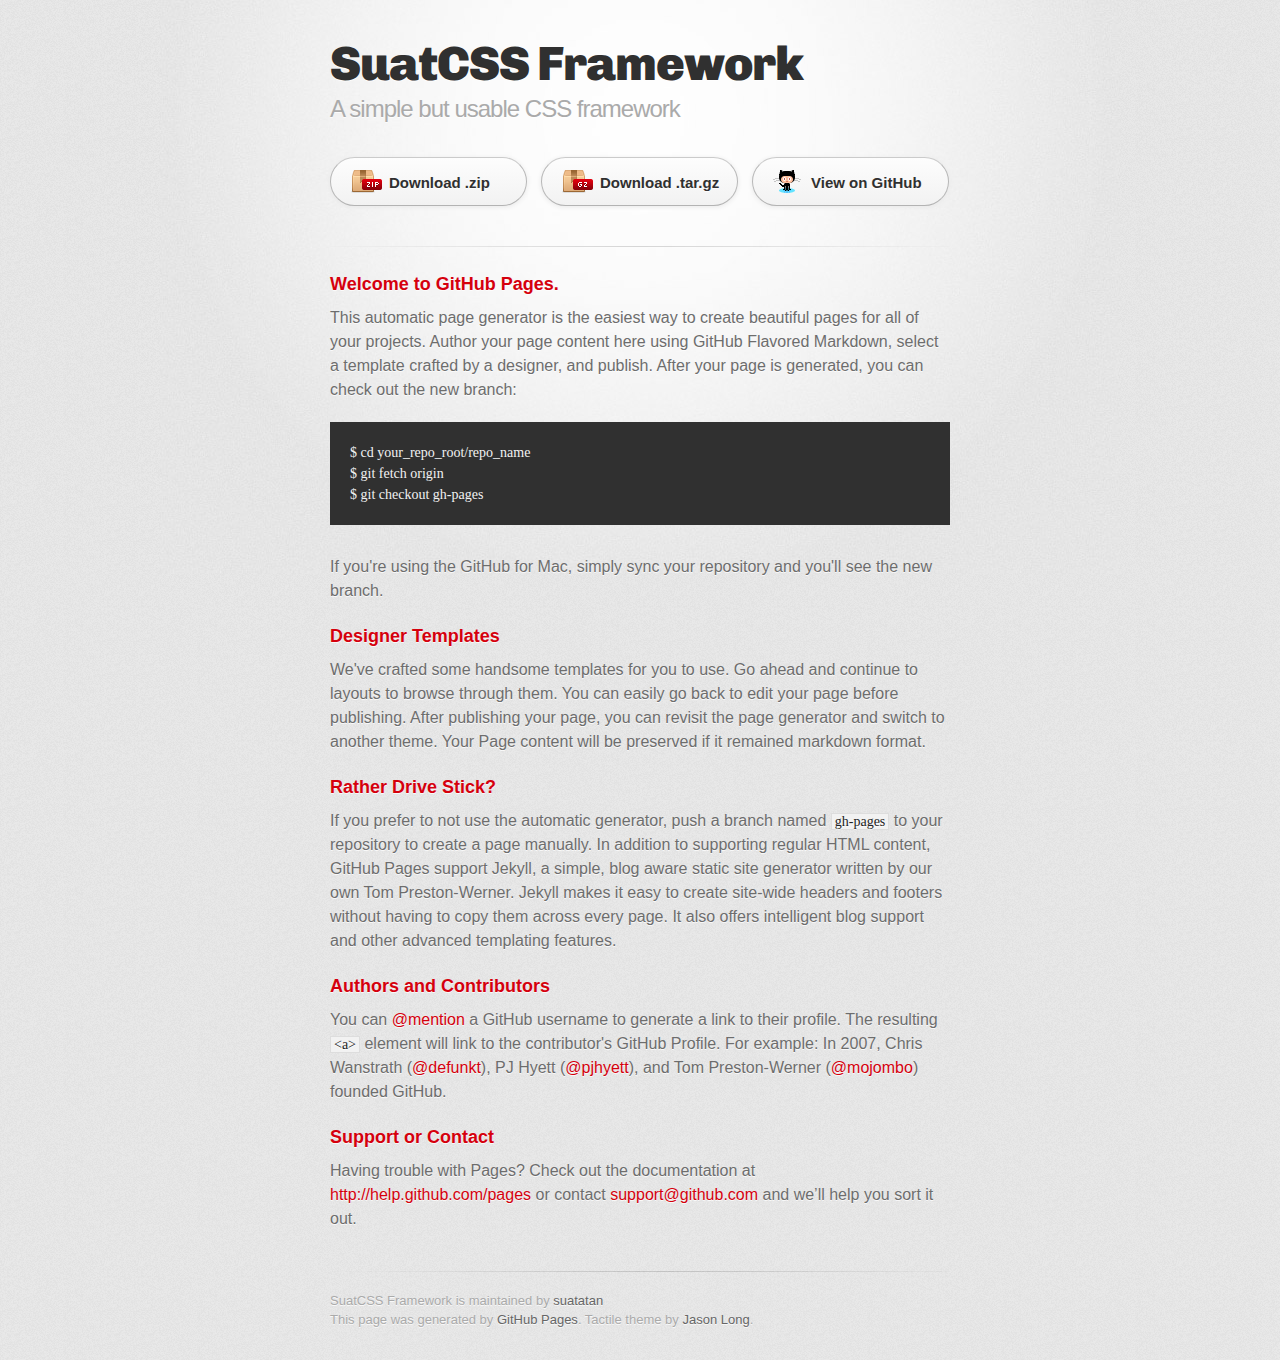
<file: index.html>
<!DOCTYPE html>
<html>
  <head>
    <meta charset='utf-8'>
    <meta http-equiv="X-UA-Compatible" content="chrome=1">
    <link href='https://fonts.googleapis.com/css?family=Chivo:900' rel='stylesheet' type='text/css'>
    <link rel="stylesheet" type="text/css" href="stylesheets/stylesheet.css" media="screen" />
    <link rel="stylesheet" type="text/css" href="stylesheets/pygment_trac.css" media="screen" />
    <link rel="stylesheet" type="text/css" href="stylesheets/print.css" media="print" />
    <!--[if lt IE 9]>
    <script src="//html5shiv.googlecode.com/svn/trunk/html5.js"></script>
    <![endif]-->
    <title>SuatCSS Framework by suatatan</title>
  </head>

  <body>
    <div id="container">
      <div class="inner">

        <header>
          <h1>SuatCSS Framework</h1>
          <h2>A simple but usable CSS framework</h2>
        </header>

        <section id="downloads" class="clearfix">
          <a href="https://github.com/suatatan/suatcss/zipball/master" id="download-zip" class="button"><span>Download .zip</span></a>
          <a href="https://github.com/suatatan/suatcss/tarball/master" id="download-tar-gz" class="button"><span>Download .tar.gz</span></a>
          <a href="https://github.com/suatatan/suatcss" id="view-on-github" class="button"><span>View on GitHub</span></a>
        </section>

        <hr>

        <section id="main_content">
          <h3>
<a name="welcome-to-github-pages" class="anchor" href="#welcome-to-github-pages"><span class="octicon octicon-link"></span></a>Welcome to GitHub Pages.</h3>

<p>This automatic page generator is the easiest way to create beautiful pages for all of your projects. Author your page content here using GitHub Flavored Markdown, select a template crafted by a designer, and publish. After your page is generated, you can check out the new branch:</p>

<pre><code>$ cd your_repo_root/repo_name
$ git fetch origin
$ git checkout gh-pages
</code></pre>

<p>If you're using the GitHub for Mac, simply sync your repository and you'll see the new branch.</p>

<h3>
<a name="designer-templates" class="anchor" href="#designer-templates"><span class="octicon octicon-link"></span></a>Designer Templates</h3>

<p>We've crafted some handsome templates for you to use. Go ahead and continue to layouts to browse through them. You can easily go back to edit your page before publishing. After publishing your page, you can revisit the page generator and switch to another theme. Your Page content will be preserved if it remained markdown format.</p>

<h3>
<a name="rather-drive-stick" class="anchor" href="#rather-drive-stick"><span class="octicon octicon-link"></span></a>Rather Drive Stick?</h3>

<p>If you prefer to not use the automatic generator, push a branch named <code>gh-pages</code> to your repository to create a page manually. In addition to supporting regular HTML content, GitHub Pages support Jekyll, a simple, blog aware static site generator written by our own Tom Preston-Werner. Jekyll makes it easy to create site-wide headers and footers without having to copy them across every page. It also offers intelligent blog support and other advanced templating features.</p>

<h3>
<a name="authors-and-contributors" class="anchor" href="#authors-and-contributors"><span class="octicon octicon-link"></span></a>Authors and Contributors</h3>

<p>You can <a href="https://github.com/blog/821" class="user-mention">@mention</a> a GitHub username to generate a link to their profile. The resulting <code>&lt;a&gt;</code> element will link to the contributor's GitHub Profile. For example: In 2007, Chris Wanstrath (<a href="https://github.com/defunkt" class="user-mention">@defunkt</a>), PJ Hyett (<a href="https://github.com/pjhyett" class="user-mention">@pjhyett</a>), and Tom Preston-Werner (<a href="https://github.com/mojombo" class="user-mention">@mojombo</a>) founded GitHub.</p>

<h3>
<a name="support-or-contact" class="anchor" href="#support-or-contact"><span class="octicon octicon-link"></span></a>Support or Contact</h3>

<p>Having trouble with Pages? Check out the documentation at <a href="http://help.github.com/pages">http://help.github.com/pages</a> or contact <a href="mailto:support@github.com">support@github.com</a> and we’ll help you sort it out.</p>
        </section>

        <footer>
          SuatCSS Framework is maintained by <a href="https://github.com/suatatan">suatatan</a><br>
          This page was generated by <a href="http://pages.github.com">GitHub Pages</a>. Tactile theme by <a href="https://twitter.com/jasonlong">Jason Long</a>.
        </footer>

        
      </div>
    </div>
  </body>
</html>
</file>
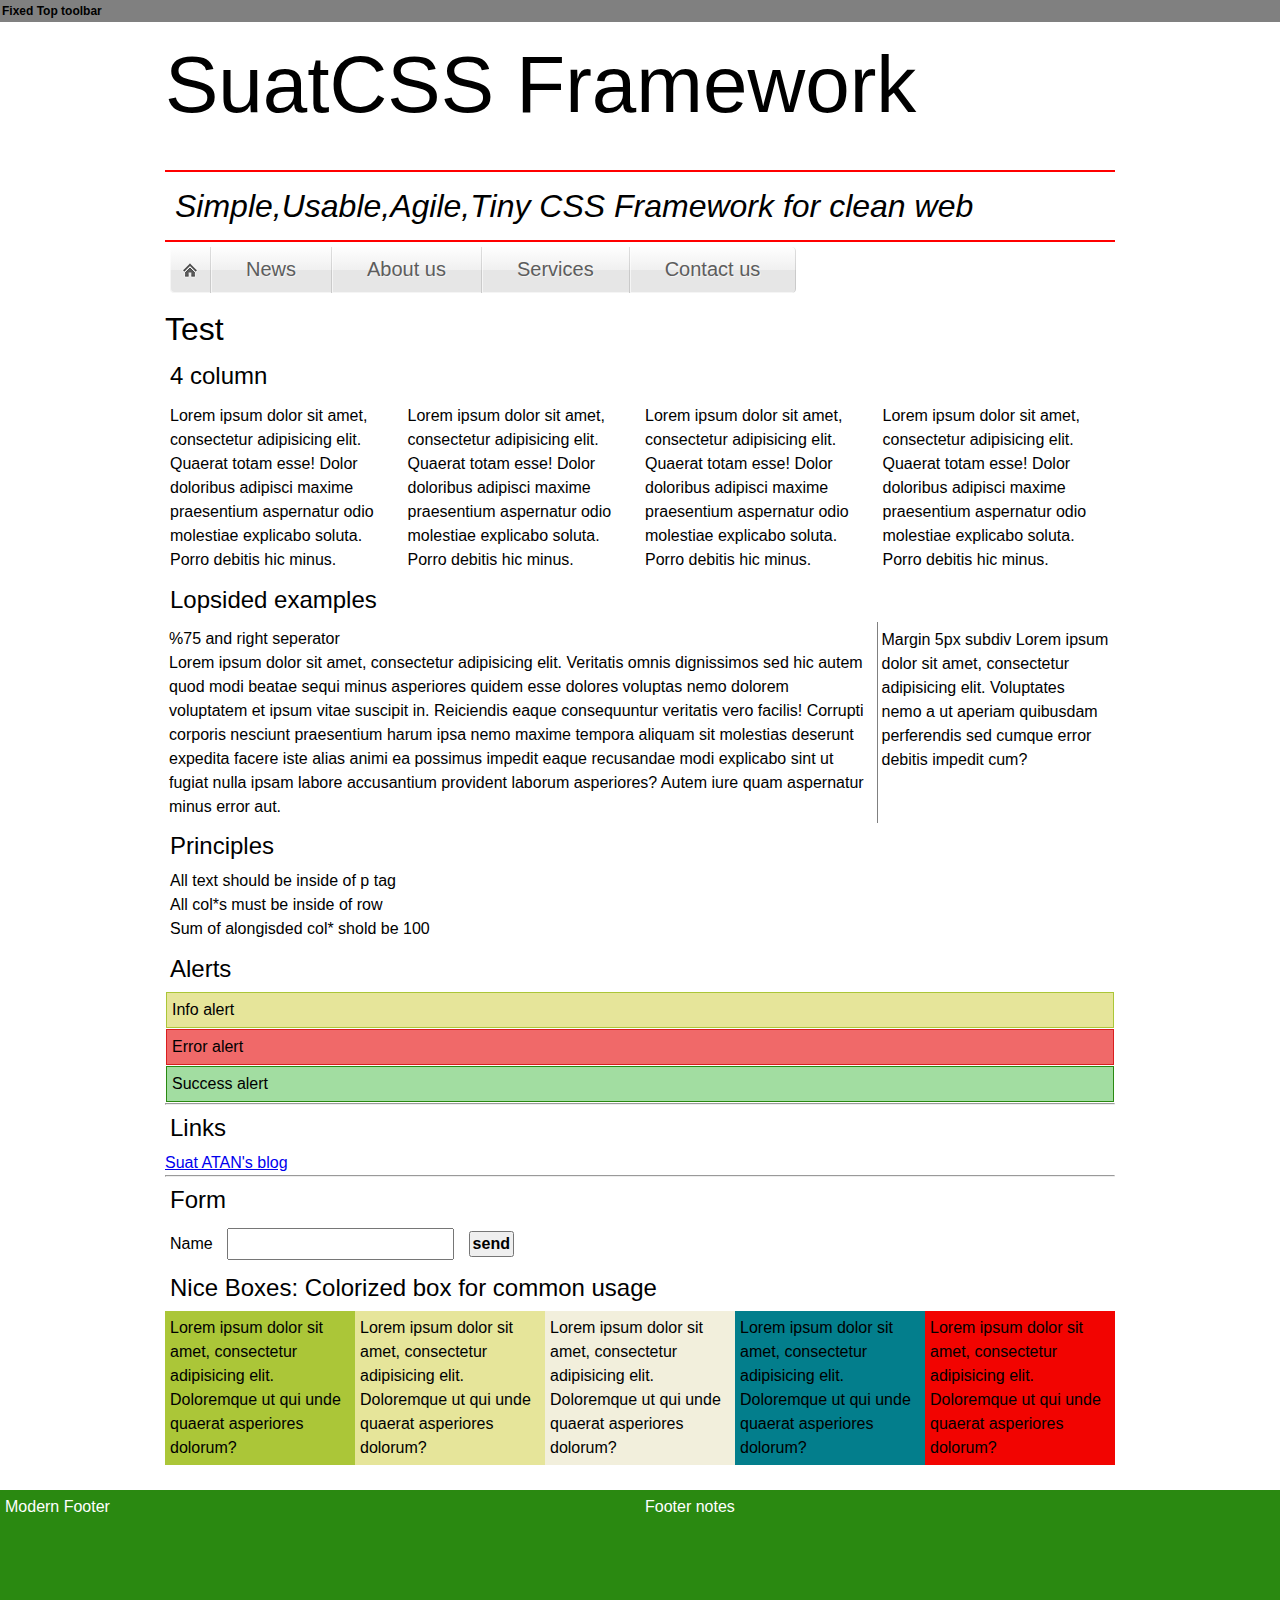
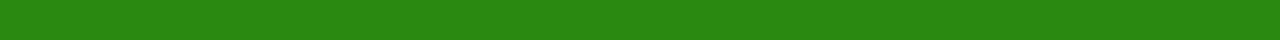
<file: test.html>
<!doctype html>
<html lang="tr">
	<link rel="stylesheet" href="framework.css" type="text/css" media="screen" title="no title" charset="utf-8"/>

	<head>
		<meta charset="UTF-8" />
		<title>Test</title>
	</head>
	<body class="su-themes-clean">

		<!--Top toolbar-->
		<div class="su-elements-toptoolbar">
			Fixed Top toolbar
		</div>

		<div class="su-backbone-w950">

			<div class="su-pagetitle-arabesque">
				SuatCSS Framework
			</div>
			<div class="su-pagetitle-intro">
				Simple,Usable,Agile,Tiny CSS Framework for clean web
			</div>
			
			
			<nav>
            <ul class="su-menu-hormenu-fancy">
                <li id="home"><a href="#" class="homeIcon">Home</a></li>
                <li id="news"><a href="#">News</a></li>
                <li id="about"><a href="#">About us</a></li>
                <li id="services"><a href="#">Services</a></li>
                <li id="contact"><a href="#">Contact us</a></li>
            </ul>
        </nav>
			
			

			<h1>Test</h1>

			<div class="su-backbone-row">
				<h2>4 column</h2>
				<div class="su-backbone-col25">
					<p>
						Lorem ipsum dolor sit amet, consectetur adipisicing elit. Quaerat totam esse! Dolor doloribus adipisci maxime praesentium aspernatur odio molestiae explicabo soluta. Porro debitis hic minus.
					</p>
				</div>
				<div class="su-backbone-col25">
					<p>
						Lorem ipsum dolor sit amet, consectetur adipisicing elit. Quaerat totam esse! Dolor doloribus adipisci maxime praesentium aspernatur odio molestiae explicabo soluta. Porro debitis hic minus.
					</p>
				</div>
				<div class="su-backbone-col25">
					<p>
						Lorem ipsum dolor sit amet, consectetur adipisicing elit. Quaerat totam esse! Dolor doloribus adipisci maxime praesentium aspernatur odio molestiae explicabo soluta. Porro debitis hic minus.
					</p>
				</div>
				<div class="su-backbone-col25">
					<p>
						Lorem ipsum dolor sit amet, consectetur adipisicing elit. Quaerat totam esse! Dolor doloribus adipisci maxime praesentium aspernatur odio molestiae explicabo soluta. Porro debitis hic minus.
					</p>
				</div>
			</div>

			<div class="su-backbone-row">
				<h2>Lopsided examples</h2>
				<div class="su-backbone-col75 su-backbone-seper">
					<p>
						%75 and right seperator
						<br />
						Lorem ipsum dolor sit amet, consectetur adipisicing elit. Veritatis omnis dignissimos sed hic autem quod modi beatae sequi minus asperiores quidem esse dolores voluptas nemo dolorem voluptatem et ipsum vitae suscipit in. Reiciendis eaque consequuntur veritatis vero facilis! Corrupti corporis nesciunt praesentium harum ipsa nemo maxime tempora aliquam sit molestias deserunt expedita facere iste alias animi ea possimus impedit eaque recusandae modi explicabo sint ut fugiat nulla ipsam labore accusantium provident laborum asperiores? Autem iure quam aspernatur minus error aut.
					</p>
				</div>
				<div class="su-backbone-col25">
					<p>
						Margin 5px subdiv Lorem ipsum dolor sit amet, consectetur adipisicing elit. Voluptates nemo a ut aperiam quibusdam perferendis sed cumque error debitis impedit cum?
					</p>
				</div>
			</div>

			<div class="su-backbone-row">
				<h2>Principles</h2>

				<ul>
					<li>
						All text should be inside of p tag
					</li>
					<li>
						All col*s must be inside of row
					</li>
					<li>
						Sum of alongisded col* shold be 100
					</li>
				</ul>

			</div>

			<div class="su-backbone-row">
				<h2>Alerts</h2>
				<div class="su-alert-inf">
					Info alert
				</div>
				<div class="su-alert-err">
					Error alert
				</div>
				<div class="su-alert-suc">
					Success alert
				</div>
				<hr />
				<h2>Links</h2>
				<a href="http://www.suatatan.com">Suat ATAN's blog</a>
				<hr />
				<h2>Form</h2>
				<form action="test_submit" method="get" accept-charset="utf-8">
					<label>Name</label>
					<input type="text" />
					<input type="button"  value="send" />
				</form>
			</div>

			<div class="su-backbone-row">
				<h2>Nice Boxes: Colorized box for common usage</h2>
				<div class="su-backbone-col20 su-nicebox-garden">
					<p>
						Lorem ipsum dolor sit amet, consectetur adipisicing elit. Doloremque ut qui unde quaerat asperiores dolorum?
					</p>
				</div>

				<div class="su-backbone-col20 su-nicebox-wheat">
					<p>
						Lorem ipsum dolor sit amet, consectetur adipisicing elit. Doloremque ut qui unde quaerat asperiores dolorum?
					</p>
				</div>

				<div class="su-backbone-col20 su-nicebox-milk">
					<p>
						Lorem ipsum dolor sit amet, consectetur adipisicing elit. Doloremque ut qui unde quaerat asperiores dolorum?
					</p>
				</div>

				<div class="su-backbone-col20 su-nicebox-night">
					<p>
						Lorem ipsum dolor sit amet, consectetur adipisicing elit. Doloremque ut qui unde quaerat asperiores dolorum?
					</p>
				</div>

				<div class="su-backbone-col20 su-nicebox-apple">
					<p>
						Lorem ipsum dolor sit amet, consectetur adipisicing elit. Doloremque ut qui unde quaerat asperiores dolorum?
					</p>
				</div>
			</div>
		</div>
		
		<!--Footer-->
			<div class="su-elements-modernfooter">
				<div class="su-backbone-col50"><p>Modern Footer</p></div>
				<div class="su-backbone-col50"><p>Footer notes</p></div>
			</div>

	</body>
</html>
</file>
<file: stylesheets/pygment_trac.css>
.highlight  { background: #ffffff; }
.highlight .c { color: #999988; font-style: italic } /* Comment */
.highlight .err { color: #a61717; background-color: #e3d2d2 } /* Error */
.highlight .k { font-weight: bold } /* Keyword */
.highlight .o { font-weight: bold } /* Operator */
.highlight .cm { color: #999988; font-style: italic } /* Comment.Multiline */
.highlight .cp { color: #999999; font-weight: bold } /* Comment.Preproc */
.highlight .c1 { color: #999988; font-style: italic } /* Comment.Single */
.highlight .cs { color: #999999; font-weight: bold; font-style: italic } /* Comment.Special */
.highlight .gd { color: #000000; background-color: #ffdddd } /* Generic.Deleted */
.highlight .gd .x { color: #000000; background-color: #ffaaaa } /* Generic.Deleted.Specific */
.highlight .ge { font-style: italic } /* Generic.Emph */
.highlight .gr { color: #aa0000 } /* Generic.Error */
.highlight .gh { color: #999999 } /* Generic.Heading */
.highlight .gi { color: #000000; background-color: #ddffdd } /* Generic.Inserted */
.highlight .gi .x { color: #000000; background-color: #aaffaa } /* Generic.Inserted.Specific */
.highlight .go { color: #888888 } /* Generic.Output */
.highlight .gp { color: #555555 } /* Generic.Prompt */
.highlight .gs { font-weight: bold } /* Generic.Strong */
.highlight .gu { color: #800080; font-weight: bold; } /* Generic.Subheading */
.highlight .gt { color: #aa0000 } /* Generic.Traceback */
.highlight .kc { font-weight: bold } /* Keyword.Constant */
.highlight .kd { font-weight: bold } /* Keyword.Declaration */
.highlight .kn { font-weight: bold } /* Keyword.Namespace */
.highlight .kp { font-weight: bold } /* Keyword.Pseudo */
.highlight .kr { font-weight: bold } /* Keyword.Reserved */
.highlight .kt { color: #445588; font-weight: bold } /* Keyword.Type */
.highlight .m { color: #009999 } /* Literal.Number */
.highlight .s { color: #d14 } /* Literal.String */
.highlight .na { color: #008080 } /* Name.Attribute */
.highlight .nb { color: #0086B3 } /* Name.Builtin */
.highlight .nc { color: #445588; font-weight: bold } /* Name.Class */
.highlight .no { color: #008080 } /* Name.Constant */
.highlight .ni { color: #800080 } /* Name.Entity */
.highlight .ne { color: #990000; font-weight: bold } /* Name.Exception */
.highlight .nf { color: #990000; font-weight: bold } /* Name.Function */
.highlight .nn { color: #555555 } /* Name.Namespace */
.highlight .nt { color: #000080 } /* Name.Tag */
.highlight .nv { color: #008080 } /* Name.Variable */
.highlight .ow { font-weight: bold } /* Operator.Word */
.highlight .w { color: #bbbbbb } /* Text.Whitespace */
.highlight .mf { color: #009999 } /* Literal.Number.Float */
.highlight .mh { color: #009999 } /* Literal.Number.Hex */
.highlight .mi { color: #009999 } /* Literal.Number.Integer */
.highlight .mo { color: #009999 } /* Literal.Number.Oct */
.highlight .sb { color: #d14 } /* Literal.String.Backtick */
.highlight .sc { color: #d14 } /* Literal.String.Char */
.highlight .sd { color: #d14 } /* Literal.String.Doc */
.highlight .s2 { color: #d14 } /* Literal.String.Double */
.highlight .se { color: #d14 } /* Literal.String.Escape */
.highlight .sh { color: #d14 } /* Literal.String.Heredoc */
.highlight .si { color: #d14 } /* Literal.String.Interpol */
.highlight .sx { color: #d14 } /* Literal.String.Other */
.highlight .sr { color: #009926 } /* Literal.String.Regex */
.highlight .s1 { color: #d14 } /* Literal.String.Single */
.highlight .ss { color: #990073 } /* Literal.String.Symbol */
.highlight .bp { color: #999999 } /* Name.Builtin.Pseudo */
.highlight .vc { color: #008080 } /* Name.Variable.Class */
.highlight .vg { color: #008080 } /* Name.Variable.Global */
.highlight .vi { color: #008080 } /* Name.Variable.Instance */
.highlight .il { color: #009999 } /* Literal.Number.Integer.Long */

.type-csharp .highlight .k { color: #0000FF }
.type-csharp .highlight .kt { color: #0000FF }
.type-csharp .highlight .nf { color: #000000; font-weight: normal }
.type-csharp .highlight .nc { color: #2B91AF }
.type-csharp .highlight .nn { color: #000000 }
.type-csharp .highlight .s { color: #A31515 }
.type-csharp .highlight .sc { color: #A31515 }
</file>
<file: stylesheets/print.css>
html, body, div, span, applet, object, iframe,
h1, h2, h3, h4, h5, h6, p, blockquote, pre,
a, abbr, acronym, address, big, cite, code,
del, dfn, em, img, ins, kbd, q, s, samp,
small, strike, strong, sub, sup, tt, var,
b, u, i, center,
dl, dt, dd, ol, ul, li,
fieldset, form, label, legend,
table, caption, tbody, tfoot, thead, tr, th, td,
article, aside, canvas, details, embed, 
figure, figcaption, footer, header, hgroup, 
menu, nav, output, ruby, section, summary,
time, mark, audio, video {
  margin: 0;
  padding: 0;
  border: 0;
  font-size: 100%;
  font: inherit;
  vertical-align: baseline;
}
/* HTML5 display-role reset for older browsers */
article, aside, details, figcaption, figure, 
footer, header, hgroup, menu, nav, section {
  display: block;
}
body {
  line-height: 1;
}
ol, ul {
  list-style: none;
}
blockquote, q {
  quotes: none;
}
blockquote:before, blockquote:after,
q:before, q:after {
  content: '';
  content: none;
}
table {
  border-collapse: collapse;
  border-spacing: 0;
}
body {
  font-size: 13px;
  line-height: 1.5; 
  font-family: 'Helvetica Neue', Helvetica, Arial, serif;
  color: #000;
}

a {
  color: #d5000d;
  font-weight: bold;
}

header {
  padding-top: 35px;
  padding-bottom: 10px;
}

header h1 {
  font-weight: bold;
  letter-spacing: -1px;
  font-size: 48px;
  color: #303030;
  line-height: 1.2;
}

header h2 {
  letter-spacing: -1px;
  font-size: 24px;
  color: #aaa;
  font-weight: normal;
  line-height: 1.3;
}
#downloads {
  display: none;
}
#main_content {
  padding-top: 20px;
}

code, pre {
  font-family: Monaco, "Bitstream Vera Sans Mono", "Lucida Console", Terminal;
  color: #222;
  margin-bottom: 30px;
  font-size: 12px;
}

code {
  padding: 0 3px;
}

pre {
  border: solid 1px #ddd;
  padding: 20px;
  overflow: auto;
}
pre code {
  padding: 0;
}

ul, ol, dl {
  margin-bottom: 20px;
}


/* COMMON STYLES */

table {
  width: 100%;
  border: 1px solid #ebebeb;
}

th {
  font-weight: 500;
}

td {
  border: 1px solid #ebebeb;
  text-align: center; 
  font-weight: 300;
}

form {
  background: #f2f2f2;
  padding: 20px;
  
}


/* GENERAL ELEMENT TYPE STYLES */

h1 {
  font-size: 2.8em;
} 

h2 {
  font-size: 22px;
  font-weight: bold;
  color: #303030;
  margin-bottom: 8px;
} 

h3 {
  color: #d5000d;
  font-size: 18px;
  font-weight: bold;
  margin-bottom: 8px;
} 
 
h4 {
  font-size: 16px;
  color: #303030;
  font-weight: bold;
} 

h5 {
  font-size: 1em;
  color: #303030;
} 

h6 {
  font-size: .8em;
  color: #303030;
} 

p {
  font-weight: 300;
  margin-bottom: 20px;
}
 
a {
  text-decoration: none;
}

p a {
  font-weight: 400;
}

blockquote {
  font-size: 1.6em;
  border-left: 10px solid #e9e9e9;
  margin-bottom: 20px;
  padding: 0 0 0 30px;
}

ul li {
  list-style: disc inside;
  padding-left: 20px;
}

ol li {
  list-style: decimal inside;
  padding-left: 3px;
}

dl dd {
  font-style: italic;
  font-weight: 100;
}

footer {
  margin-top: 40px;
  padding-top: 20px;
  padding-bottom: 30px;
  font-size: 13px;
  color: #aaa;
}

footer a {
  color: #666;
}

/* MISC */
.clearfix:after {
  clear: both;
  content: '.';
  display: block;
  visibility: hidden;
  height: 0;
}

.clearfix {display: inline-block;}
* html .clearfix {height: 1%;}
.clearfix {display: block;}
</file>
<file: framework.css>
/*Global Settings*/
* {
	margin: 0;
	padding: 0;
	/*fonts*/

	font-family: ;
	font: 100%/1.5 Calibri, Candara, Segoe, "Segoe UI", Optima, Arial, sans-serif;
}

body {
	-webkit-font-smoothing: antialiased;
	
	
}
/*Setting naturel margin*/
p, img h1, h2, h3, h4, ul, input, textarea, label {
	margin: 5px;
}
/*Body themes*/
.su-themes-nightmare{
	background: url("bg/nightmare.jpg") repeat-x scroll center top rgba(0, 0, 0, 0);
	background-color: #0B1318;
}
.su-themes-clean{
	background-color: white;
}


/*--------------------------------------------------*/
/*Backbones*/
.su-backbone-w950 {
	margin: auto;
	width: 950px;
}
.su-backbone-w750 {
	margin: auto;
	width: 950px;
}
.su-backbone-wfull {
	margin: auto;
	width: 100%;
}
.su-backbone-w950,.su-backbone-w750,.su-backbone-wfull{
	background-color: white;
}

/*--------------------------------------------------*/
/*Rows are frame of cols*/
.su-backbone-row {
	display: block;
	overflow: hidden;
}
/* Samples
 * 4column alongside: 25+25+25+5
 * 3: 25+50+25
 * 2: 50+50
 * Lopsided samples
 * 2: 75+25
 * or: 25+75*/
.su-backbone-col25 {
	float: left;
	width: 25%;
}
.su-backbone-col50 {
	float: left;
	width: 50%;
}
.su-backbone-col75 {
	float: left;
	width: 75%;
}

/*Fine tuning*/
.su-backbone-col90 {
	float: left;
	width: 90%;
}
.su-backbone-col80 {
	float: left;
	width: 80%;
}
.su-backbone-col70 {
	float: left;
	width: 70%;
}
.su-backbone-col60 {
	float: left;
	width: 60%;
}
.su-backbone-col50 {
	float: left;
	width: 50%;
}
.su-backbone-col40 {
	float: left;
	width: 40%;
}
.su-backbone-col30 {
	float: left;
	width: 30%;
}
.su-backbone-col20 {
	float: left;
	width: 20%;
}
.su-backbone-col10 {
	float: left;
	width: 10%;
}

/*--------------------------------------------------*/

/*Visual Seperators
 Right: sepe+r=seper
 Left: sepe+l=sepel*/
.su-backbone-seper {
	border-right: 1px solid gray;
	margin: -1px;
}
.su-backbone-sepel {
	border-left: 1px solid gray;
	margin: -1px;
}
.su-backbone-sepet {
	border-top: 1px solid gray;
	margin: -1px;
}
.su-backbone-sepeb {
	border-bottom: 1px solid gray;
	margin: -1px;
}
/*full-fledged seperate*/

.su-backbone-sepeff {
	border: 1px solid gray;
	margin: -1px;
}
/*--------------------------------------------------*/
/*In Cell operations: Margin inside cell
 mar+t: marigin top*/
.su-incell-mart {
	margin-top: 5px;
}
.su-incell-marb {
	margin-bottom: 5px;
}
.su-incell-marl {
	margin-left: 5px;
}
.su-incell-marr {
	margin-right: 5px;
}
/*full-fledged margin*/
.su-incell-marff {
	margin: 5px;
	width: 100% !important;
}
/*--------------------------------------------------*/

/*Alerts*/
.su-alert-err {
	background-color: rgba(231, 17, 17, 0.63);
	border: 1px solid #D91F1F;
	margin: 1px;
	padding: 5px;
}
.su-alert-inf {
	background-color: #E6E59A;
	border: 1px solid #ABC638;
	margin: 1px;
	padding: 5px;
}
.su-alert-suc {
	background-color: #A2DDA1;
	border: 1px solid #2A8911;
	margin: 1px;
	padding: 5px;
}

/*Link*/

a {
	text-decoration: underline;
}
a:hover {
	color: red;
}

/*Forms*/
input, textarea {
	font-weight: bold;
	padding: 2px;
}

/*Nice box*/
.su-nicebox-garden {
	background-color: #ABC638;
}
.su-nicebox-wheat {
	background-color: #E6E59A;
}
.su-nicebox-milk {
	background-color: #F2EFDC;
}
.su-nicebox-night {
	background-color: #037E8C;
}
.su-nicebox-apple {
	background-color: #F20401;
}

/*Page grand titles for divs*/
.su-pagetitle-bigfont {
	font-size: 5em;
	padding-bottom: 25px;
	padding-bottom: 25px;
}
.su-pagetitle-arabesque {
	font-size: 5em;
	padding-bottom: 25px;
	padding-top: 25px;
	border-bottom: solid 2px red;
}
.su-pagetitle-intro {
	font-size: 2em;
	border-bottom: solid 2px red;
	padding: 10px;
	font-style: italic;
}
/*Page Elements*/
.su-elements-toptoolbar {
	position: fixed;
	top: 0;
	left: 0;
	width: 100%;
	background-color: gray;
	font-family: "Arial";
	font-size: 12px;
	font-weight: bold;
	padding: 2px;
	z-index: 100;
}
.su-elements-modernfooter {
	height: 150px;
	background-color: #2A8911;
	color: white;
	margin-top: 25px;
}

/*Headings*/
h1 {
	font-size: 2em; /* 2*16 = 32 */
}
h2 {
	font-size: 1.5em; /* 1.5*16 = 24 */
}
h3 {
	font-size: 1.17em; /* 1.17*16 = 18.72 */
}
h4 {
	font-size: 1em; /* 1*16 = 16 */
}
h5 {
	font-size: 0.83em; /* 0.83*16 = 13.28 */
}
h6 {
	font-size: 0.75em; /* 0.75*16 = 12 */
}

/*Word Breaking*/
/*Without text-align justify nice breaking*/
p {
	word-break: break-all;
	/* Non standard for webkit */
	word-break: break-word;
	-webkit-hyphens: auto;
	-moz-hyphens: auto;
	-ms-hyphens: auto;
	hyphens: auto;
}
/*Codes*/
code, pre {
	font-family: monospace, serif;
	font-size: 1em;
}

/*Blockquote- for <blockquote> element*/
blockquote {
	font-style: italic;
}

blockquote:before {
	content: "\201C";
	display: inline-block;
	padding-right: .4em;
}

/*Printing*/
@media print {

	* {
		background: transparent !important;
		color: #000 !important; /* Black prints faster: h5bp.com/s */
		box-shadow: none !important;
		text-shadow: none !important;
	}

}

p, h2, h3 {
	orphans: 3; /* http://css-tricks.com/almanac/properties/o/orphans/ */
	widows: 3; /* http://css-tricks.com/almanac/properties/w/widows/ */
}
h2, h3 {
	page-break-after: avoid;
}

/*Image maniplation*/
img{
	overflow:hidden;
}



/*----------------------------
 CSS3 Animated Navigation
 -----------------------------*/

.su-menu-hormenu-fancy {
	/* Affects the UL element */
	overflow: hidden;
	display: inline-block;
	border-radius: 4px;
	-moz-border-radius: 4px;
	-webkit-border-radius: 4px;
	box-shadow: 0 0 4px rgba(255, 255, 255, 0.6);
	-moz-box-shadow: 0 0 4px rgba(255, 255, 255, 0.6);
	-webkit-box-shadow: 0 0 4px rgba(255, 255, 255, 0.6);
}

.su-menu-hormenu-fancy li {
	/* Specifying a fallback color and we define CSS3 gradients for the major browsers: */

	background-color: #f0f0f0;
	background-image: -webkit-gradient(linear,left top, left bottom,from(#fefefe), color-stop(0.5,#f0f0f0), color-stop(0.51, #e6e6e6));
	background-image: -moz-linear-gradient(#fefefe 0%, #f0f0f0 50%, #e6e6e6 51%);
	background-image: -o-linear-gradient(#fefefe 0%, #f0f0f0 50%, #e6e6e6 51%);
	background-image: -ms-linear-gradient(#fefefe 0%, #f0f0f0 50%, #e6e6e6 51%);
	background-image: linear-gradient(#fefefe 0%, #f0f0f0 50%, #e6e6e6 51%);
	border-right: 1px solid rgba(9, 9, 9, 0.125);
	/* Adding a 1px inset highlight for a more polished efect: */

	box-shadow: 1px -1px 0 rgba(255, 255, 255, 0.6) inset;
	-moz-box-shadow: 1px -1px 0 rgba(255, 255, 255, 0.6) inset;
	-webkit-box-shadow: 1px -1px 0 rgba(255, 255, 255, 0.6) inset;
	position: relative;
	float: left;
	list-style: none;
}

.su-menu-hormenu-fancy li:after {

	/* This creates a pseudo element inslide each LI */

	content: '.';
	text-indent: -9999px;
	overflow: hidden;
	position: absolute;
	width: 100%;
	height: 100%;
	top: 0;
	left: 0;
	z-index: 2;
	opacity: 0;
	/* Gradients! */

	background-image: -webkit-gradient(linear, left top, right top, from(rgba(168,168,168,0.5)),color-stop(0.5,rgba(168,168,168,0)), to(rgba(168,168,168,0.5)));
	background-image: -moz-linear-gradient(left, rgba(168,168,168,0.5), rgba(168,168,168,0) 50%, rgba(168,168,168,0.5));
	background-image: -o-linear-gradient(left, rgba(168,168,168,0.5), rgba(168,168,168,0) 50%, rgba(168,168,168,0.5));
	background-image: -ms-linear-gradient(left, rgba(168,168,168,0.5), rgba(168,168,168,0) 50%, rgba(168,168,168,0.5));
	background-image: linear-gradient(left, rgba(168,168,168,0.5), rgba(168,168,168,0) 50%, rgba(168,168,168,0.5));
	/* Creating borders with box-shadow. Useful, as they don't affect the size of the element. */

	box-shadow: -1px 0 0 #a3a3a3, -2px 0 0 #fff, 1px 0 0 #a3a3a3, 2px 0 0 #fff;
	-moz-box-shadow: -1px 0 0 #a3a3a3, -2px 0 0 #fff, 1px 0 0 #a3a3a3, 2px 0 0 #fff;
	-webkit-box-shadow: -1px 0 0 #a3a3a3, -2px 0 0 #fff, 1px 0 0 #a3a3a3, 2px 0 0 #fff;
	/* This will create a smooth transition for the opacity property */

	-moz-transition: 0.25s all;
	-webkit-transition: 0.25s all;
	-o-transition: 0.25s all;
	transition: 0.25s all;
}

/* Treating the first LI and li:after elements separately */

.su-menu-hormenu-fancy li:first-child {
	border-radius: 4px 0 0 4px;
}

.su-menu-hormenu-fancy li:first-child:after, .su-menu-hormenu-fancy li.selected:first-child:after {
	box-shadow: 1px 0 0 #a3a3a3, 2px 0 0 #fff;
	-moz-box-shadow: 1px 0 0 #a3a3a3, 2px 0 0 #fff;
	-webkit-box-shadow: 1px 0 0 #a3a3a3, 2px 0 0 #fff;
	border-radius: 4px 0 0 4px;
}

.su-menu-hormenu-fancy li:last-child {
	border-radius: 0 4px 4px 0;
}

/* Treating the last LI and li:after elements separately */

.su-menu-hormenu-fancy li:last-child:after, .su-menu-hormenu-fancy li.selected:last-child:after {
	box-shadow: -1px 0 0 #a3a3a3, -2px 0 0 #fff;
	-moz-box-shadow: -1px 0 0 #a3a3a3, -2px 0 0 #fff;
	-webkit-box-shadow: -1px 0 0 #a3a3a3, -2px 0 0 #fff;
	border-radius: 0 4px 4px 0;
}

.su-menu-hormenu-fancy li:hover:after, .su-menu-hormenu-fancy li.selected:after, .su-menu-hormenu-fancy li:target:after {
	/* This property triggers the CSS3 transition */
	opacity: 1;
}

.su-menu-hormenu-fancy:hover li.selected:after, .su-menu-hormenu-fancy:hover li:target:after {
	/* Hides the targeted li when we are hovering on the UL */
	opacity: 0;
}

.su-menu-hormenu-fancy li.selected:hover:after, .su-menu-hormenu-fancy li:target:hover:after {
	opacity: 1 !important;
}

/* Styling the anchor elements */

.su-menu-hormenu-fancy li a {
	color: #5d5d5d;
	display: inline-block;
	font: 20px/1 Lobster, Arial, sans-serif;
	padding: 12px 35px 14px;
	position: relative;
	text-shadow: 1px 1px 0 rgba(255, 255, 255, 0.6);
	z-index: 1;
	text-decoration: none !important;
	white-space: nowrap;
}

.su-menu-hormenu-fancy a.homeIcon {
	background: url('img/home.png') no-repeat center center;
	display: block;
	overflow: hidden;
	padding-left: 12px;
	padding-right: 12px;
	text-indent: -9999px;
	width: 16px;
}
</file>
<file: stylesheets/stylesheet.css>
/* http://meyerweb.com/eric/tools/css/reset/ 
   v2.0 | 20110126
   License: none (public domain)
*/
html, body, div, span, applet, object, iframe,
h1, h2, h3, h4, h5, h6, p, blockquote, pre,
a, abbr, acronym, address, big, cite, code,
del, dfn, em, img, ins, kbd, q, s, samp,
small, strike, strong, sub, sup, tt, var,
b, u, i, center,
dl, dt, dd, ol, ul, li,
fieldset, form, label, legend,
table, caption, tbody, tfoot, thead, tr, th, td,
article, aside, canvas, details, embed, 
figure, figcaption, footer, header, hgroup, 
menu, nav, output, ruby, section, summary,
time, mark, audio, video {
	margin: 0;
	padding: 0;
	border: 0;
	font-size: 100%;
	font: inherit;
	vertical-align: baseline;
}
/* HTML5 display-role reset for older browsers */
article, aside, details, figcaption, figure, 
footer, header, hgroup, menu, nav, section {
	display: block;
}
body {
	line-height: 1;
}
ol, ul {
	list-style: none;
}
blockquote, q {
	quotes: none;
}
blockquote:before, blockquote:after,
q:before, q:after {
	content: '';
	content: none;
}
table {
	border-collapse: collapse;
	border-spacing: 0;
}

/* LAYOUT STYLES */
body {
  font-size: 1em;
  line-height: 1.5; 
  background: #e7e7e7 url(../images/body-bg.png) 0 0 repeat;
  font-family: 'Helvetica Neue', Helvetica, Arial, serif;
  text-shadow: 0 1px 0 rgba(255, 255, 255, 0.8);
  color: #6d6d6d;
}

a {
  color: #d5000d;
}
a:hover {
  color: #c5000c;
}

header {
  padding-top: 35px;
  padding-bottom: 25px;
}

header h1 {
  font-family: 'Chivo', 'Helvetica Neue', Helvetica, Arial, serif; font-weight: 900;
  letter-spacing: -1px;
  font-size: 48px;
  color: #303030;
  line-height: 1.2;
}

header h2 {
  letter-spacing: -1px;
  font-size: 24px;
  color: #aaa;
  font-weight: normal;
  line-height: 1.3;
}

#container {
  background: transparent url(../images/highlight-bg.jpg) 50% 0 no-repeat;
  min-height: 595px;
}

.inner {
  width: 620px;
  margin: 0 auto;
}

#container .inner img {
  max-width: 100%;
}

#downloads {
  margin-bottom: 40px;
}

a.button {
  -moz-border-radius: 30px;
  -webkit-border-radius: 30px;                     
  border-radius: 30px;
  border-top: solid 1px #cbcbcb;
  border-left: solid 1px #b7b7b7;
  border-right: solid 1px #b7b7b7;
  border-bottom: solid 1px #b3b3b3;
  color: #303030;
  line-height: 25px;
  font-weight: bold;
  font-size: 15px;
  padding: 12px 8px 12px 8px;
  display: block;
  float: left;
  width: 179px;
  margin-right: 14px;  
  background: #fdfdfd; /* Old browsers */
  background: -moz-linear-gradient(top,  #fdfdfd 0%, #f2f2f2 100%); /* FF3.6+ */
  background: -webkit-gradient(linear, left top, left bottom, color-stop(0%,#fdfdfd), color-stop(100%,#f2f2f2)); /* Chrome,Safari4+ */
  background: -webkit-linear-gradient(top,  #fdfdfd 0%,#f2f2f2 100%); /* Chrome10+,Safari5.1+ */
  background: -o-linear-gradient(top,  #fdfdfd 0%,#f2f2f2 100%); /* Opera 11.10+ */
  background: -ms-linear-gradient(top,  #fdfdfd 0%,#f2f2f2 100%); /* IE10+ */
  background: linear-gradient(top,  #fdfdfd 0%,#f2f2f2 100%); /* W3C */
  filter: progid:DXImageTransform.Microsoft.gradient( startColorstr='#fdfdfd', endColorstr='#f2f2f2',GradientType=0 ); /* IE6-9 */
  -webkit-box-shadow: 10px 10px 5px #888;
  -moz-box-shadow: 10px 10px 5px #888;
  box-shadow: 0px 1px 5px #e8e8e8;
}
a.button:hover {
  border-top: solid 1px #b7b7b7;
  border-left: solid 1px #b3b3b3;
  border-right: solid 1px #b3b3b3;
  border-bottom: solid 1px #b3b3b3;
  background: #fafafa; /* Old browsers */
  background: -moz-linear-gradient(top,  #fdfdfd 0%, #f6f6f6 100%); /* FF3.6+ */
  background: -webkit-gradient(linear, left top, left bottom, color-stop(0%,#fdfdfd), color-stop(100%,#f6f6f6)); /* Chrome,Safari4+ */
  background: -webkit-linear-gradient(top,  #fdfdfd 0%,#f6f6f6 100%); /* Chrome10+,Safari5.1+ */
  background: -o-linear-gradient(top,  #fdfdfd 0%,#f6f6f6 100%); /* Opera 11.10+ */
  background: -ms-linear-gradient(top,  #fdfdfd 0%,#f6f6f6 100%); /* IE10+ */
  background: linear-gradient(top,  #fdfdfd 0%,#f6f6f6, 100%); /* W3C */
  filter: progid:DXImageTransform.Microsoft.gradient( startColorstr='#fdfdfd', endColorstr='#f6f6f6',GradientType=0 ); /* IE6-9 */
}

a.button span {
  padding-left: 50px;
  display: block;
  height: 23px;
}

#download-zip span {
  background: transparent url(../images/zip-icon.png) 12px 50% no-repeat;
}
#download-tar-gz span {
  background: transparent url(../images/tar-gz-icon.png) 12px 50% no-repeat;
}
#view-on-github span {
  background: transparent url(../images/octocat-icon.png) 12px 50% no-repeat;
}
#view-on-github {
  margin-right: 0;
}

code, pre {
  font-family: Monaco, "Bitstream Vera Sans Mono", "Lucida Console", Terminal;
  color: #222;
  margin-bottom: 30px;
  font-size: 14px;
}

code {
  background-color: #f2f2f2;
  border: solid 1px #ddd;
  padding: 0 3px;
}

pre {
  padding: 20px;
  background: #303030;
  color: #f2f2f2;
  text-shadow: none;
  overflow: auto;
}
pre code {
  color: #f2f2f2;
  background-color: #303030;
  border: none;
  padding: 0;
}

ul, ol, dl {
  margin-bottom: 20px;
}


/* COMMON STYLES */

hr {
  height: 1px;
  line-height: 1px;
  margin-top: 1em;
  padding-bottom: 1em;
  border: none;
  background: transparent url('../images/hr.png') 50% 0 no-repeat;
}

strong {
  font-weight: bold;
}

em {
  font-style: italic;
}

table {
  width: 100%;
  border: 1px solid #ebebeb;
}

th {
  font-weight: 500;
}

td {
  border: 1px solid #ebebeb;
  text-align: center; 
  font-weight: 300;
}

form {
  background: #f2f2f2;
  padding: 20px;
  
}


/* GENERAL ELEMENT TYPE STYLES */

h1 {
  font-size: 32px;
} 

h2 {
  font-size: 22px;
  font-weight: bold;
  color: #303030;
  margin-bottom: 8px;
} 

h3 {
  color: #d5000d;
  font-size: 18px;
  font-weight: bold;
  margin-bottom: 8px;
} 
 
h4 {
  font-size: 16px;
  color: #303030;
  font-weight: bold;
} 

h5 {
  font-size: 1em;
  color: #303030;
} 

h6 {
  font-size: .8em;
  color: #303030;
} 

p {
  font-weight: 300;
  margin-bottom: 20px;
}
 
a {
  text-decoration: none;
}

p a {
  font-weight: 400;
}

blockquote {
  font-size: 1.6em;
  border-left: 10px solid #e9e9e9;
  margin-bottom: 20px;
  padding: 0 0 0 30px;
}

ul li {
  list-style: disc inside;
  padding-left: 20px;
}

ol li {
  list-style: decimal inside;
  padding-left: 3px;
}

dl dt {
  color: #303030;
}

footer {
  background: transparent url('../images/hr.png') 0 0 no-repeat;
  margin-top: 40px;
  padding-top: 20px;
  padding-bottom: 30px;
  font-size: 13px;
  color: #aaa;
}

footer a {
  color: #666;
}
footer a:hover {
  color: #444;
}

/* MISC */
.clearfix:after {
  clear: both;
  content: '.';
  display: block;
  visibility: hidden;
  height: 0;
}

.clearfix {display: inline-block;}
* html .clearfix {height: 1%;}
.clearfix {display: block;}

/* #Media Queries
================================================== */

/* Smaller than standard 960 (devices and browsers) */
@media only screen and (max-width: 959px) {}

/* Tablet Portrait size to standard 960 (devices and browsers) */
@media only screen and (min-width: 768px) and (max-width: 959px) {}

/* All Mobile Sizes (devices and browser) */
@media only screen and (max-width: 767px) {
  header {
    padding-top: 10px;
    padding-bottom: 10px;
  }
  #downloads {
    margin-bottom: 25px;
  }
  #download-zip, #download-tar-gz {
    display: none;
  }
  .inner {
    width: 94%;
    margin: 0 auto;
  }
}

/* Mobile Landscape Size to Tablet Portrait (devices and browsers) */
@media only screen and (min-width: 480px) and (max-width: 767px) {}

/* Mobile Portrait Size to Mobile Landscape Size (devices and browsers) */
@media only screen and (max-width: 479px) {}
</file>
